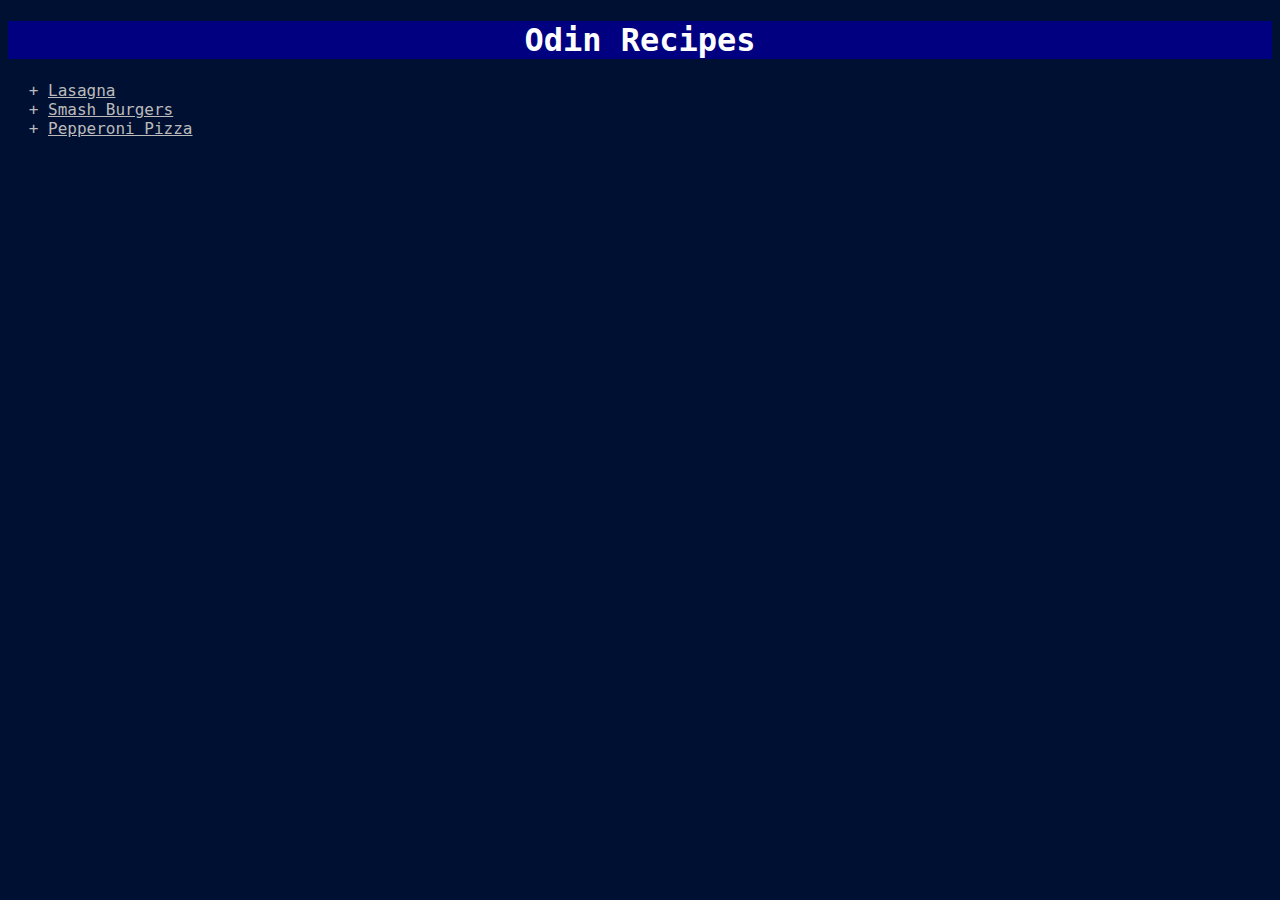
<file: index.html>
<!DOCTYPE html>
<html lang="en">
    <head>
        <meta charset="utf-8">
        <link rel="stylesheet" href="./style.css">
        <title>Odin Recipes</title>
    </head>
    <body>
        <h1 class="title">Odin Recipes</h1>
        
            <ul class="teeohsee">
                <li><a href="./recipes/lasagna.html">Lasagna</a></li>
                <li><a href="./recipes/smashburgers.html">Smash Burgers</a></li>
                <li><a href="./recipes/pizza.html">Pepperoni Pizza</a></li>
            </ul>
        
    </body>
</html>
</file>
<file: style.css>
/* --- */

* {
font-family: 'Monaco', 'Source Code Pro', monospace;
background-color: #001033;
color:#bbbbbb;
}

a:link {
    color: #bbbbbb
}

a:visited {
    color: #bbbbbb;
}

.title {
    background-color: navy;
    color: white;
    text-align: center;
}

.teeohsee {
    list-style-type: "+ ";
}

.ingredients {
    list-style-type: circle;
    background-color: #1050bb;
}

.directions {
    background-color: #10309b;
}
</file>
